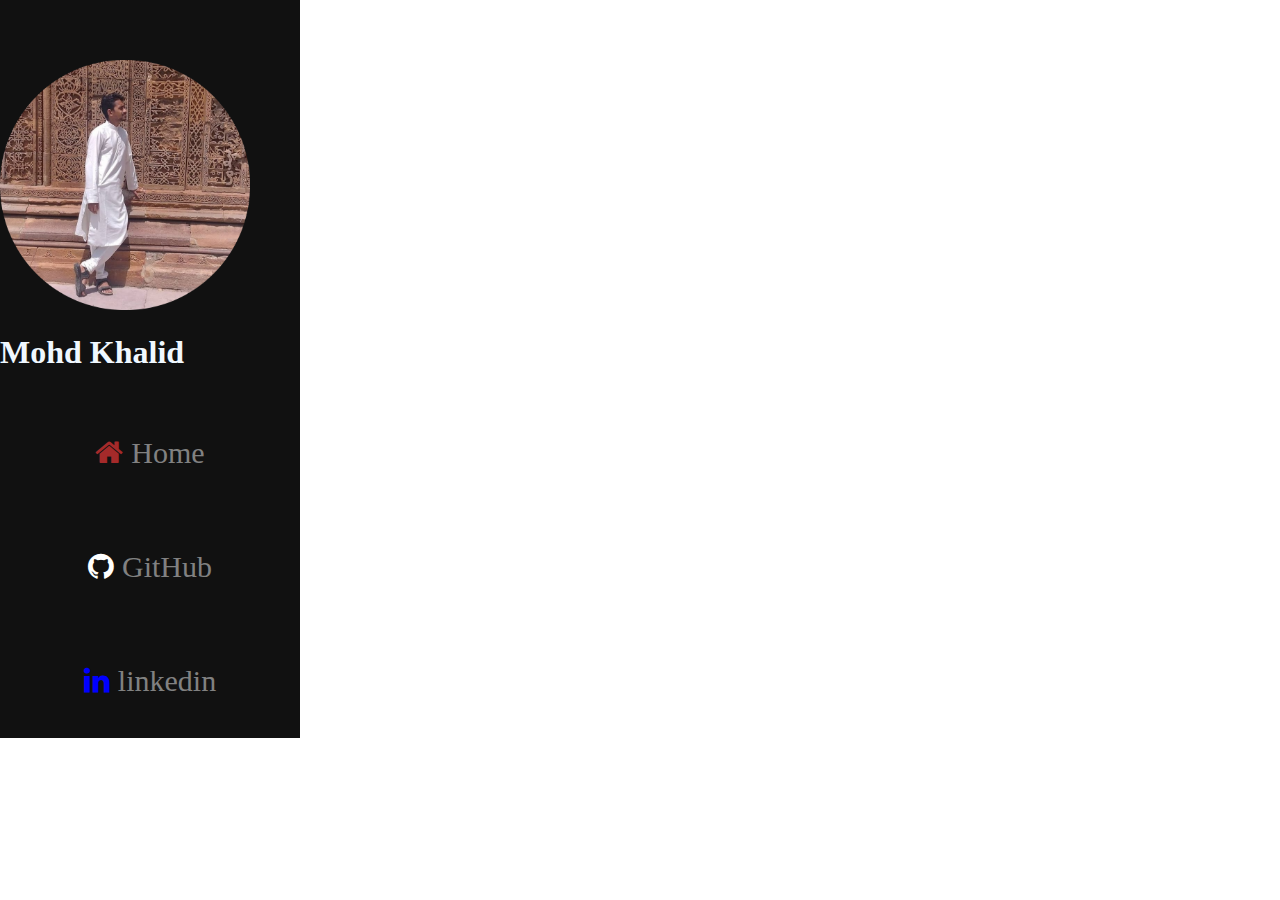
<file: Cv.html>
<!DOCTYPE html>
<html lang="en">
<head>
    <meta charset="UTF-8">
    <meta http-equiv="X-UA-Compatible" content="IE=edge">
    <meta name="viewport" content="width=device-width, initial-scale=1.0">
    <title>Document</title>
    <link rel="stylesheet" href="https://cdnjs.cloudflare.com/ajax/libs/font-awesome/4.7.0/css/font-awesome.min.css">
   <!-- CSS only -->
    <!-- <link href="https://cdn.jsdelivr.net/npm/bootstrap@5.2.0/dist/css/bootstrap.min.css" rel="stylesheet" integrity="sha384-gH2yIJqKdNHPEq0n4Mqa/HGKIhSkIHeL5AyhkYV8i59U5AR6csBvApHHNl/vI1Bx" crossorigin="anonymous"> -->
    <style>
   
.btn_one:hover{
  background-color:burlywood;
  transition: 0.5s;
  border: 3px solid #333;
  color: #111;
}
#nav {
    height: 100px;
    width: 100px;
    display: none;
    margin: 1em 1em;  
    font-size:30px;
    cursor:pointer"
}
.sidenav {
    height: 100%;
    width: 0;
    position: fixed;
    z-index: 1;
    top: 0;
    left: 0;
    background-color: #111;
    overflow-x: hidden;
    overflow-y: hidden;
    transition: 0.1s;
    padding-top: 60px;
  }
  .sidenav a {
    text-decoration: none;
    font-size: 30px;
    color: #818181;
    display: block;
    transition: 0.3s;
    text-align: center;
    padding-top: 40px;
    padding-bottom: 40px;

  }
  .sidenav a:hover {
    color: #f1f1f1;
    transform: scale(1.3);
  }
  .sidenav .closebtn {
    position: absolute;
    top: 0;
    right: 25px;
    font-size: 36px;
    margin-left: 50px;
    cursor: pointer;
  }
  a{
    color: #fbbc05;
  }
  img{
    height: 250px;
    width: 250px;
    padding-bottom: 20px;
  }
  h1{
    color: aliceblue;
    padding-bottom: 25px;
  }



@media screen and (max-width:600px) {
    *{
        margin: 0;
    }
    #nav{
    height: 100px;
    width: 100px;
    display: block;
    margin: 1em 1em;  
    font-size:30px;
}
.sidenav {
    height: auto;
    width: px;
    position: relative;
    z-index: 1;
    top: 0;
    left: 0;
    background-color: #111;
    overflow-x: hidden;
    overflow-y: hidden;
    transition: 0.1s;
    padding-top: 60px;
    margin-top: -160px;
  }

}
@media screen and (min-width:600px) {
    *{
        margin: 0;
    }
    .sidenav {
    height: 100%;
    width: 300px;
    position: relative;
    z-index: 1;
    top: 0;
    left: 0;
    background-color: #111;
    overflow-x: hidden;
    overflow-y: hidden;
    transition: 0.1s;
    padding-top: 60px;
  }
  .sidenav .closebtn {
    display: none;
  }
  
}

</style>
</head>
<body>
    <div class="wrapper">     
        <span id="nav" onclick="openNav()" style="cursor: pointer;">&#9776;</span>     
           <div id="mySidenav" class="sidenav">
            <a class="closebtn" onclick="closeNav()">&times;</a> 
                <img src="./MK.png">
                <h1>Mohd Khalid</h1> 
                <a href="#" onclick="Home()"><i class="fa fa-home" style="color:brown ;">&nbsp</i>Home</a>  
                <a href="#"><i class="fa fa-github"  style="color:white ;">&nbsp</i>GitHub</a>
                <a href="#"><i class="fa fa-linkedin"  style="color:blue ;">&nbsp</i>linkedin</a>
            </div>    
    </div>
   <script src="./index.js"></script>
 </body>

</html>
</file>
